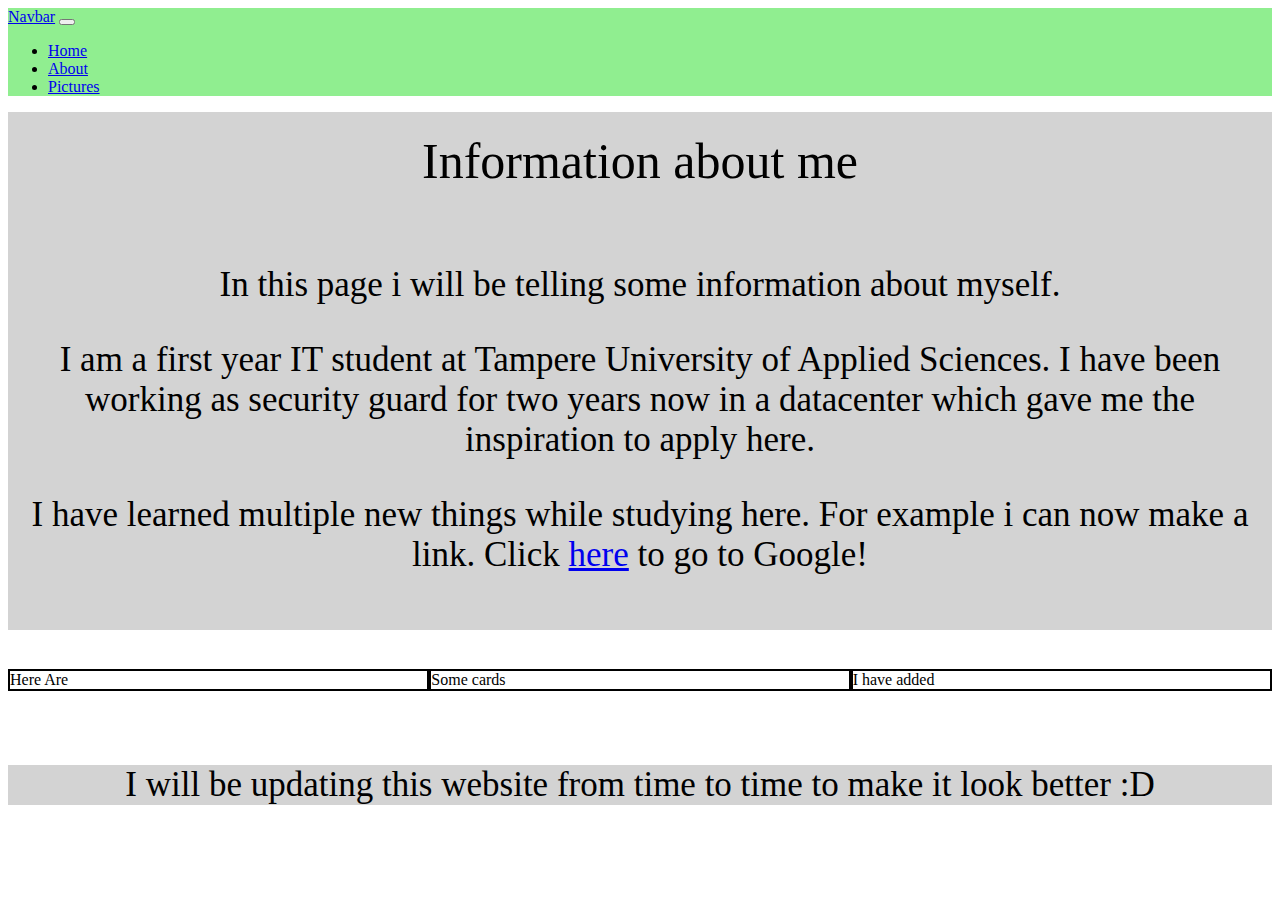
<file: AboutPage.html>
<!DOCTYPE html>
<html lang="en">
<head>
    <meta charset="UTF-8">
    <meta http-equiv="X-UA-Compatible" content="IE=edge">
    <meta name="viewport" content="width=device-width, initial-scale=1.0">
    <title>About me</title>
    <link href="https://cdn.jsdelivr.net/npm/bootstrap@5.0.2/dist/css/bootstrap.min.css" rel="stylesheet" integrity="sha384-EVSTQN3/azprG1Anm3QDgpJLIm9Nao0Yz1ztcQTwFspd3yD65VohhpuuCOmLASjC" crossorigin="anonymous">
    <script src="https://cdn.jsdelivr.net/npm/bootstrap@5.0.2/dist/js/bootstrap.bundle.min.js" integrity="sha384-MrcW6ZMFYlzcLA8Nl+NtUVF0sA7MsXsP1UyJoMp4YLEuNSfAP+JcXn/tWtIaxVXM" crossorigin="anonymous"></script>
    <link rel="stylesheet" href="colours.css">
  </head>
<body>
    <nav class="navbar navbar-expand-lg navbar-light bg-light">
        <div class="container-fluid">
          <a class="navbar-brand" href="#">Navbar</a>
          <button class="navbar-toggler" type="button" data-bs-toggle="collapse" data-bs-target="#navbarNav" aria-controls="navbarNav" aria-expanded="false" aria-label="Toggle navigation">
            <span class="navbar-toggler-icon"></span>
          </button>
          <div class="collapse navbar-collapse" id="navbarNav">
            <ul class="navbar-nav">
              <li class="nav-item">
                <a class="nav-link active" aria-current="page" href="index.html">Home</a>
              </li>
              <li class="nav-item">
                <a class="nav-link" href="AboutPage.html">About</a>
              </li>
              <li class="nav-item">
                <a class="nav-link" href="Pictures.html">Pictures</a>
              </li>
            </ul>
          </div>
        </div>
      </nav>
      <header>Information about me</header>
      <div class="grid-container"> <p>In this page i will be telling some information about myself.</p>
      <p>I am a first year IT student at Tampere University of Applied Sciences. I have been working as security guard for two years now in a datacenter which gave me the inspiration to apply here.</p>
      <p>I have learned multiple new things while studying here. For example i can now make a link. Click <a href="https://www.google.com">here</a> to go to Google!</p> </div> 
  <article class="card-container">
    <section class="card">Here Are</section>
    <section class="card">Some cards</section>
    <section class="card">I have added</section>
  </article>
  <p>I will be updating this website from time to time to make it look better :D</p>
</body>
</html>
</file>
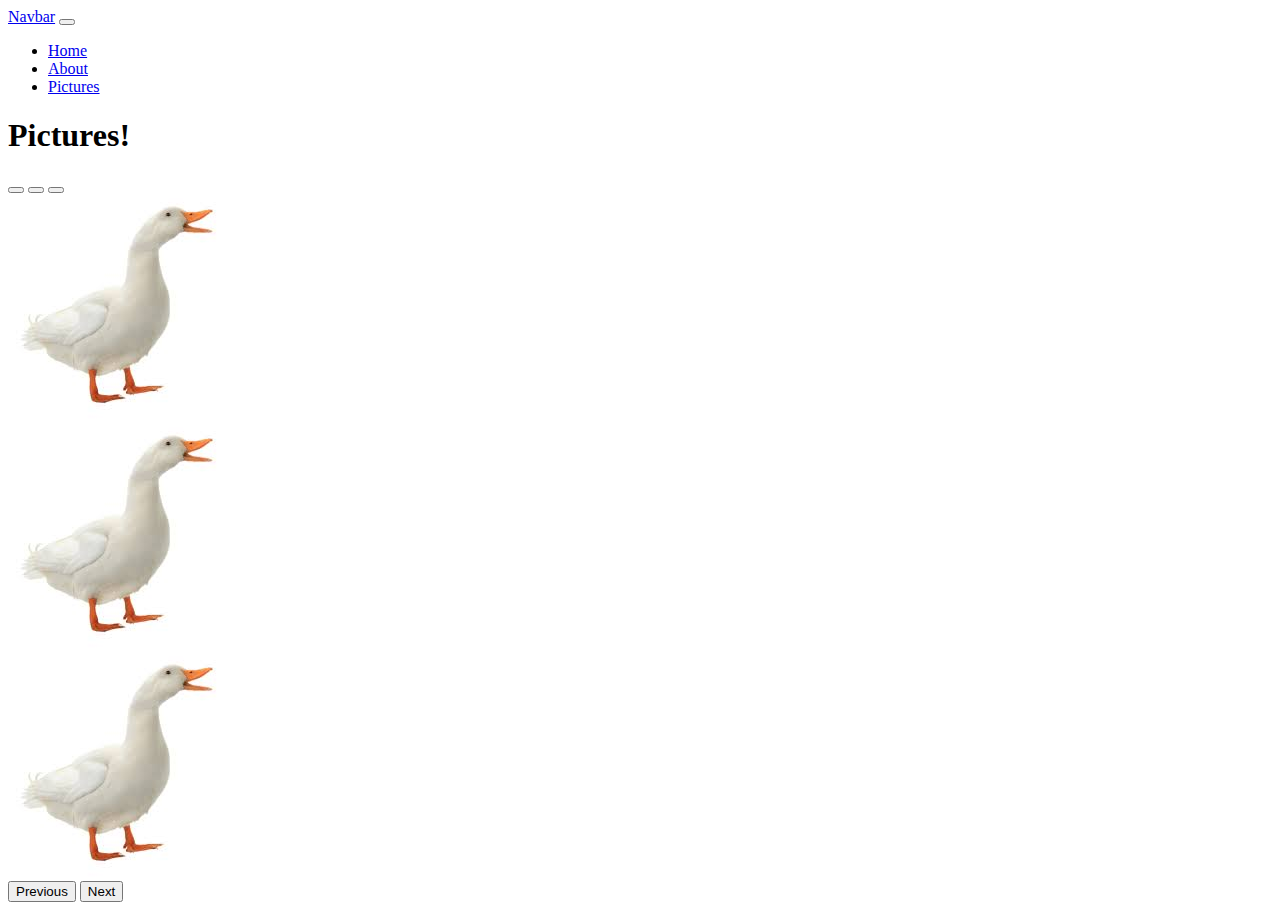
<file: Pictures.html>
<!DOCTYPE html>
<html lang="en">
<head>
    <meta charset="UTF-8">
    <meta http-equiv="X-UA-Compatible" content="IE=edge">
    <meta name="viewport" content="width=device-width, initial-scale=1.0">
    <title>My Website</title>
    <link href="https://cdn.jsdelivr.net/npm/bootstrap@5.0.2/dist/css/bootstrap.min.css" rel="stylesheet" integrity="sha384-EVSTQN3/azprG1Anm3QDgpJLIm9Nao0Yz1ztcQTwFspd3yD65VohhpuuCOmLASjC" crossorigin="anonymous">
    <script src="https://cdn.jsdelivr.net/npm/bootstrap@5.0.2/dist/js/bootstrap.bundle.min.js" integrity="sha384-MrcW6ZMFYlzcLA8Nl+NtUVF0sA7MsXsP1UyJoMp4YLEuNSfAP+JcXn/tWtIaxVXM" crossorigin="anonymous"></script>
</head>
<body>
    <nav class="navbar navbar-expand-lg navbar-light bg-light">
        <div class="container-fluid">
          <a class="navbar-brand" href="#">Navbar</a>
          <button class="navbar-toggler" type="button" data-bs-toggle="collapse" data-bs-target="#navbarNav" aria-controls="navbarNav" aria-expanded="false" aria-label="Toggle navigation">
            <span class="navbar-toggler-icon"></span>
          </button>
          <div class="collapse navbar-collapse" id="navbarNav">
            <ul class="navbar-nav">
              <li class="nav-item">
                <a class="nav-link active" aria-current="page" href="index.html">Home</a>
              </li>
              <li class="nav-item">
                <a class="nav-link" href="AboutPage.html">About</a>
              </li>
              <li class="nav-item">
                <a class="nav-link" href="Pictures.html">Pictures</a>
              </li>
            </ul>
          </div>
        </div>
      </nav>
      <h1>Pictures!</h1>
      <div id="carouselExampleIndicators" class="carousel slide" data-bs-ride="carousel">
        <div class="carousel-indicators">
          <button type="button" data-bs-target="#carouselExampleIndicators" data-bs-slide-to="0" class="active" aria-current="true" aria-label="Slide 1"></button>
          <button type="button" data-bs-target="#carouselExampleIndicators" data-bs-slide-to="1" aria-label="Slide 2"></button>
          <button type="button" data-bs-target="#carouselExampleIndicators" data-bs-slide-to="2" aria-label="Slide 3"></button>
        </div>
        <div class="carousel-inner">
          <div class="carousel-item active">
            <img src="duck.jpg" class="d-block w-100" alt="50px">
          </div>
          <div class="carousel-item">
            <img src="duck.jpg" class="d-block w-100" alt="50px">
          </div>
          <div class="carousel-item">
            <img src="duck.jpg" class="d-block w-100" alt="50px">
          </div>
        </div>
        <button class="carousel-control-prev" type="button" data-bs-target="#carouselExampleIndicators" data-bs-slide="prev">
          <span class="carousel-control-prev-icon" aria-hidden="true"></span>
          <span class="visually-hidden">Previous</span>
        </button>
        <button class="carousel-control-next" type="button" data-bs-target="#carouselExampleIndicators" data-bs-slide="next">
          <span class="carousel-control-next-icon" aria-hidden="true"></span>
          <span class="visually-hidden">Next</span>
        </button>
      </div>
</body>
</html>
</file>
<file: colours.css>
.background {
    background-color: lightgrey;
    border: 5px;
}
h1 {
    color: lightblue;
}
p {
    font-size: 35px;
    color: black;
    border: 5px;
    text-align: center;
    background-color: lightgrey;
    
}
.card-container {
    display: flex; /* enable flexbox on the card container */
    flex-wrap: wrap; /* allow the cards to wrap to the next line */
    height: 100px;
    flex-direction: row;
    flex-wrap: nowrap;
    align-content: space-around;
  }
  .card {
    flex: 1 0 300px; /* take up 1 unit of space, but have a minimum width of 200px */
    border: 2px black solid;
  }

    .navbar {
    border: 5px;
    background-color: lightgreen;
  }

  .grid-container {
    text-align: center;
    padding: 20px 0;
    font-size: 25px;
    background-color: lightgray;
  }
  header {
    text-align: center;
    padding: 20px 0;
    font-size: 50px;
    background: lightgray;
    color: black;
  }
  
  .card-container {
    display: flex; /* enable flexbox on the card container */
    flex-wrap: wrap; /* allow the cards to wrap to the next line */
    height: 100px;
  }
  .card {
    flex: 1 0 300px; /* take up 1 unit of space, but have a minimum width of 200px */
    border: 2px black solid;
  }
</file>
